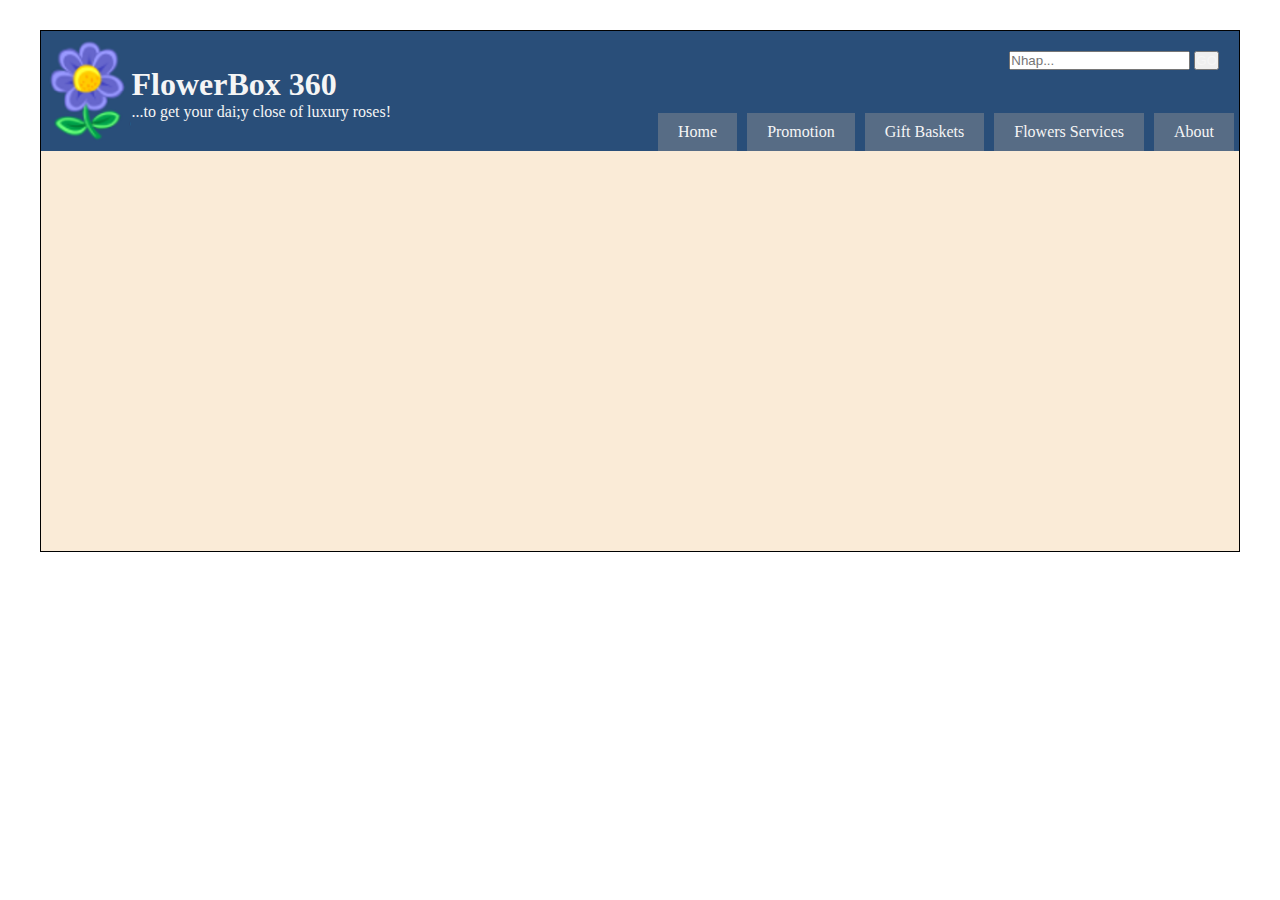
<file: Bai 2/Bai 2/index.html>
<!DOCTYPE html>
<html lang="en">

<head>
    <meta charset="UTF-8">
    <meta name="viewport" content="width=device-width, initial-scale=1.0">
    <title>Document</title>
    <link rel="stylesheet" href="./index.css">
</head>

<body>
    <div class="bai-2">
        <div class="container">
            <div class="inner-wrap">
                <header class="inner-header">
                    <!--  -->
                    <div class="inner-left">
                        <div class="inner-img">

                            <img src="./img/flower.png" alt="" style="height: 120px;">
                        </div>
                        <div class="inner-content">
                            <h1 class="inner-title">
                                FlowerBox 360
                            </h1>
                            <span class="innr-desc">
                                ...to get your dai;y close of luxury roses! 
                            </span>
                        </div>

                    </div>
                    <!--  -->
                    <div class="inner-right">
                        <input type="text" placeholder="Nhap...">
                        <button class="inner-button">GO</button>
                    </div>
                </header>
                <nav class="inner-nav">
                    <ul class="menu-1">
                        <li><a href="#">Home</a></li>
                        <li><a href="#">Promotion</a></li>
                        <li><a href="#">Gift Baskets</a></li>
                        <li><a href="#">Flowers Services</a>
                            <ul class="menu-2">
                                <li><a href="#">Home</a></li>
                                <li><a href="#">Promotion</a></li>
                                <li><a href="#">Gift Baskets</a></li>
                            </ul>
                        </li>
                        <li><a href="#">About</a></li>
                    </ul>
                </nav>
                <section class="inner-section">

                </section>
            </div>
        </div>
    </div>
</body>

</html>
</file>
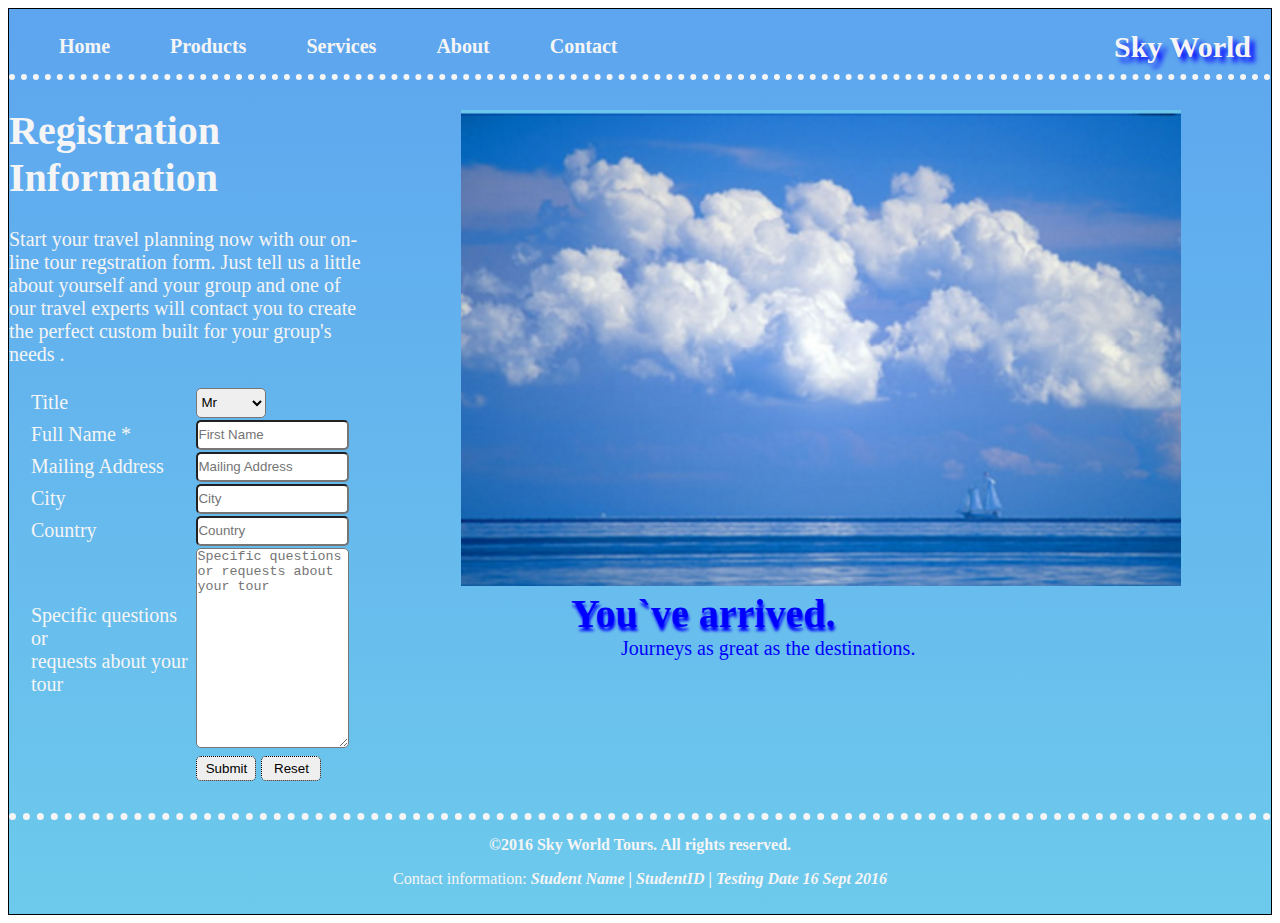
<file: Bai1/html/index.html>
<!DOCTYPE html>
<html lang="en">

<head>
    <meta charset="UTF-8">
    <meta name="viewport" content="width=5, initial-scale=1.0">
    <title>Bai 1</title>
    <link rel="stylesheet" href="../css/index.css">
</head>

<body>
    <div class="bai1">
        <div class="container">
            <div class="inner-wrap">
                <header class="inner-header">
                    <div class="inner-menu">
                        <ul>
                            <li><a href="#">Home</a></li>
                            <li><a href="#">Products</a></li>
                            <li><a href="#">Services</a></li>
                            <li><a href="#">About</a></li>
                            <li><a href="#">Contact</a></li>
                        </ul>
                    </div>
                    <div class="inner-form">
                        <span><a href="#">Sky World</a></span>
                    </div>
                </header>

                <section class="inner-section">
                    <div class="inner-content">
                        <h1 class="inner-tile">
                            Registration Information
                        </h1>
                        <p class="inner-desc">Start your travel planning now with our on-line tour regstration
                            form. Just tell us a little about yourself and your group and one of our travel
                            experts will contact you to create the perfect custom built for your group's needs .</p>
                        <table>

                            <tr>
                                <td>Title</td>
                                <td>
                                    <select name="name" id="name">
                                        <option value="Mr">Mr</option>
                                        <option value="Ms">Ms</option>
                                    </select>
                                </td>
                            </tr>
                            <tr>
                                <td><label for="fullName">Full Name *</label></td>
                                <td>
                                    <input type="text" id="fullName" placeholder="First Name">
                                </td>
                            </tr>
                            <tr>
                                <td><label for="mailingAddress">Mailing Address</label></td>
                                <td>
                                    <input type="text" id="mailing" placeholder="Mailing Address">
                                </td>
                            </tr>
                            <tr>
                                <td><label for="city">City</label></td>
                                <td>
                                    <input type="text" id="city" placeholder="City">
                                </td>
                            </tr>
                            <tr>
                                <td><label for="country">Country</label></td>
                                <td>
                                    <input type="text" id="country" placeholder="Country">
                                </td>
                            </tr>
                            <tr>
                                <td>
                                    <label for="question"> Specific questions or <br> requests about your tour
                                    </label>
                                </td>
                                <td>
                                    <textarea name="question"
                                        id="question">Specific questions or requests about your tour</textarea>
                                </td>
                            </tr>
                            <tr>
                                <td>

                                </td>
                                <td>
                                    <input type="submit" class="submit">
                                    <input type="reset" class="reset">
                                </td>
                            </tr>

                        </table>
                    </div>
                    <!--  -->
                    <div class="inner-img">
                        <div class="img1">
                            <img src="../img/sky.png" alt="">

                        </div>
                        <div class="inner-content" style="width: 700px; text-align: justify; margin-left: 200px;">
                            <h1 class="inner-title">You`ve arrived.</h1>
                            <span class="inner-desc">Journeys as great as the destinations.</span>
                        </div>
                    </div>
                </section>
                <!-- footer -->
                <footer class="inner-footer">
                            <p><b>&copy;2016 Sky World Tours. All rights reserved.</b></p>
                            <p>Contact information: <b><i>Student Name | StudentID | Testing Date 16 Sept 2016</i></b> </p>
                      
                </footer>



                <!-- end footer -->
            </div>
        </div>
    </div>
</body>

</html>
</file>
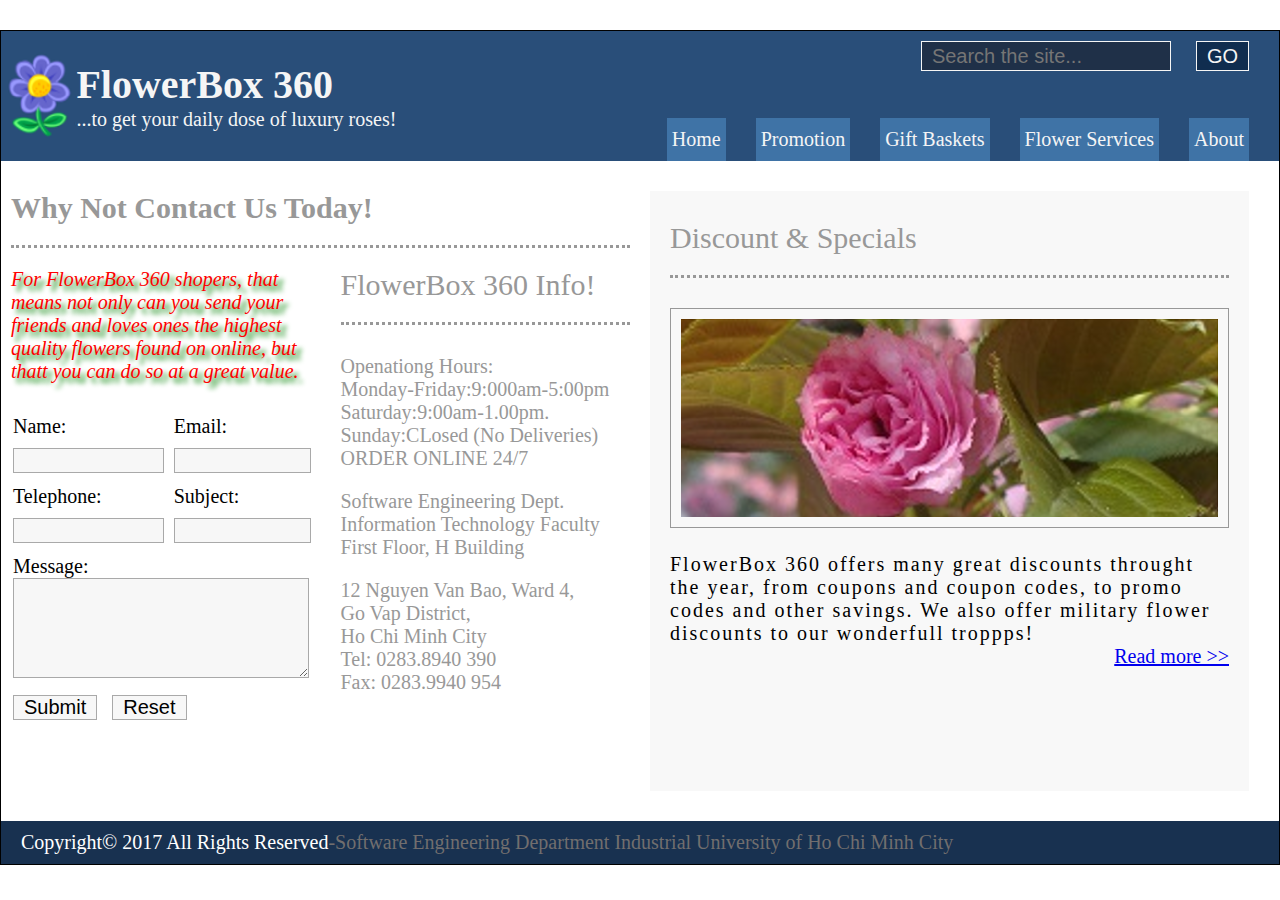
<file: Bai2/html/index.html>
<!DOCTYPE html>
<html lang="en">

<head>
    <meta charset="UTF-8">
    <meta name="viewport" content="width=device-width, initial-scale=1.0">
    <title>Bai 2</title>
    <link rel="stylesheet" href="../css/index.css">
</head>

<body>
    <div class="bai-2">
        <div class="container">
            <div class="inner-wrap">
                <header class="inner-header">
                    <div class="inner-img">
                        <img src="../img/flower.png" alt="">
                        <div class="inner-content">
                            <h1 class="inner-title" style="font-size: 40px;">
                                FlowerBox 360
                            </h1>
                            <span class="inner-desc">
                                ...to get your daily dose of luxury roses!
                            </span>
                        </div>
                    </div>
                    <div class="inner-button">
                        <input type="text" placeholder="Search the site..." class="button">
                        <input type="submit" value="GO" style="background-color: #102D4F;  color: whitesmoke; cursor: pointer;">
                    </div>
                </header>
                <div class="inner-menu">
                    <ul>
                        <li><a href="#">Home</a></li>
                        <li><a href="#">Promotion</a></li>
                        <li><a href="#">Gift Baskets</a></li>
                        <li><a href="#">Flower Services</a></li>
                        <li><a href="#">About</a></li>
                    </ul>
                </div>
                <!--  -->
                <section class="inner-section">
                    <div class="inner-nav" style="height: 600px;">
                        <div class="inner-nav-content">
                            <h2 style="font-size: 30px;">Why Not Contact Us Today!</h2>

                        </div>


                        <div class="inner-content">

                            <div class="inner-content1" style=" height: 500px;">
                                <div class="inner-title">
                                    <p style="margin-bottom: 30px;">For FlowerBox 360 shopers, that means not only can you send your friends and
                                        loves
                                        ones the highest
                                        quality flowers found on online, but thatt you can do so at a great value.
                                    </p>
                                    <div class="inner-table">
                                        <table>
                                            <tr>
                                                <td><label for="name">Name:</label> <br>
                                                    <input type="text" id="name" class="a">
                                                </td>
                                                <td><label for="email">Email:</label> <br>
                                                    <input type="text" id="email" class="a">
                                                </td>
                                            </tr>
                                            <tr>
                                                <td><label for="telephone">Telephone:</label> <br>
                                                    <input type="text" id="telephone" class="a">
                                                </td>
                                                <td><label for="subject">Subject:</label> <br>
                                                    <input type="text" id="subject" class="a">
                                                </td>
                                            </tr>
                                            <tr>
                                                <td colspan="2"><label for="message">Message:</label> <br>
                                                    <textarea name="message" id="message" style="width: 97%;">

                                                    </textarea>

                                                </td>
                                            </tr>
                                            <tr>
                                                <td colspan="2">
                                                    <input type="submit" id="b b1"
                                                        style="margin-right: 10px; padding: 0px 10px;">
                                                    <input type="reset" id="b">
                                                </td>
                                            </tr>
                                        </table>

                                    </div>
                                </div>
                            </div>
                            <div class="inner-content2"
                                style=" height: 500px; padding: 0px 0px 20px 20px;">
                                <h2 style="font-size: 30px;">FlowerBox 360 Info!
                                </h2>
                                <span style=" display: block ;margin-bottom: 20px;">
                                    Openationg Hours: <br>
                                    Monday-Friday:9:000am-5:00pm <br>
                                    Saturday:9:00am-1.00pm. <br>
                                    Sunday:CLosed (No Deliveries) <br>
                                    ORDER ONLINE 24/7
                                </span>
                                <span style=" display: block ;margin-bottom: 20px;">
                                    Software Engineering Dept. <br>
                                    Information Technology Faculty <br>
                                    First Floor, H Building
                                </span>
                                <span>
                                    12 Nguyen Van Bao, Ward 4, <br>
                                    Go Vap District,<br> Ho Chi Minh City <br>
                                    Tel: 0283.8940 390 <br>
                                    Fax: 0283.9940 954

                                </span>
                            </div>
                        </div>
                    </div>
                    <div class="inner-article" style="height: 600px; background-color: #F8F8F8; padding: 30px 20px; margin-left: 20px; margin-right: 20px;">
                        <h2 class="inner-title" style="font-size: 30px;">
                            Discount & Specials
                        </h2>
                        <img src="../img/rose.png" alt="">
                        <p>
                            FlowerBox 360 offers many great discounts throught the year,
                            from coupons and coupon codes, to promo codes and other savings. We also offer military
                            flower discounts to our wonderfull troppps!
                            
                        </p>
                        <a href="#">Read more >></a>
                    </div>

                </section>



                <!--  -->


                <!-- footer -->
                 <footer class="inner-footer" style="background-color: #183150; padding: 10px 20px;">
                    <span style="color: white;">Copyright© 2017 All Rights Reserved</span><span style="color: rgb(113, 110, 110);">-Software Engineering Department Industrial University of Ho Chi Minh City
                 </span></footer>
            </div>
        </div>
    </div>
</body>

</html>
</file>
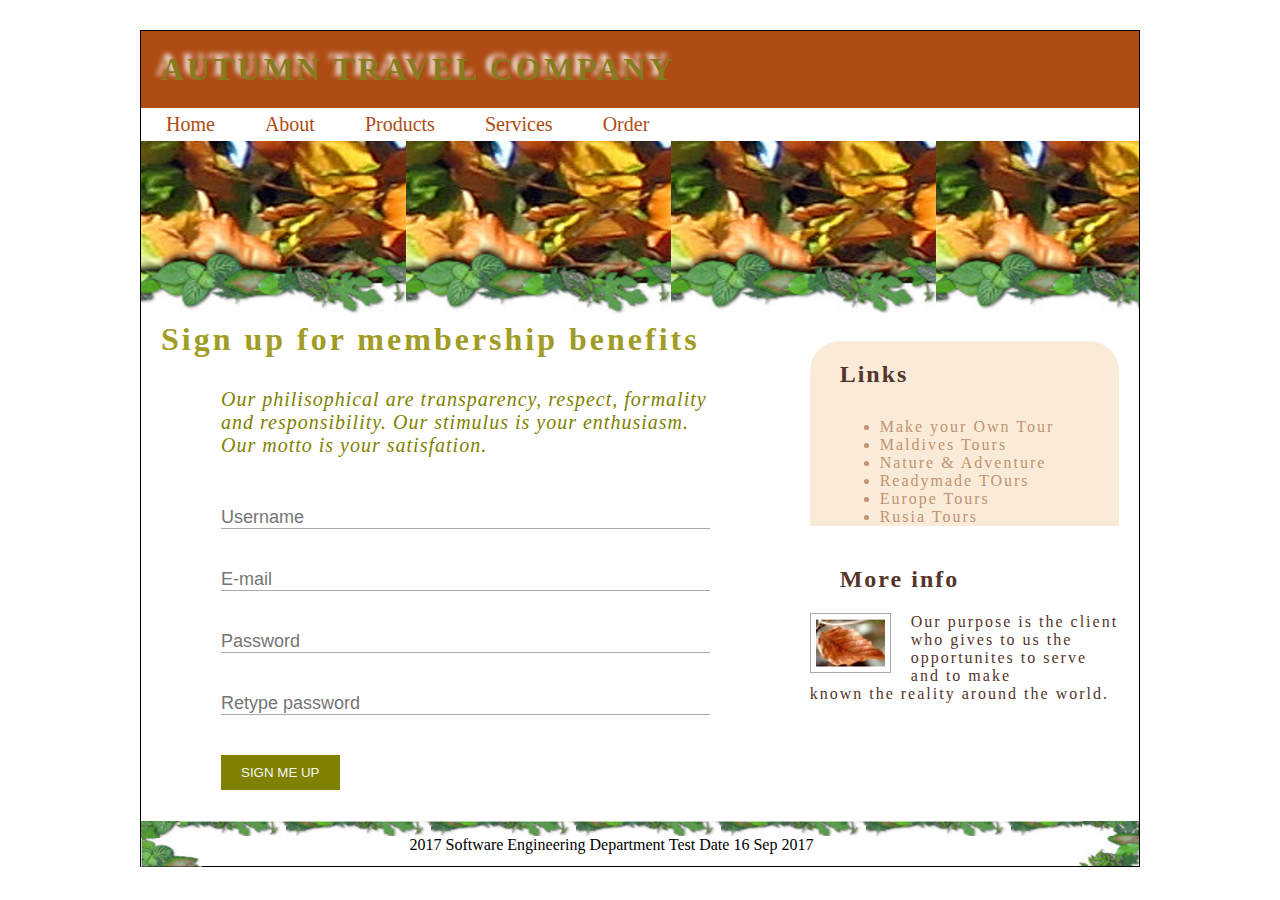
<file: Bai3/html/index.html>
<!DOCTYPE html>
<html lang="en">

<head>
    <meta charset="UTF-8">
    <meta name="viewport" content="width=device-width, initial-scale=1.0">
    <title>Bai 3</title>
    <link rel="stylesheet" href="../css/index.css">
</head>

<body>
    <div class="bai-3">
        <div class="container">
            <div class="inner-wrap">
                <header class="inner-header">
                    <h1>AUTUMN TRAVEL COMPANY</h1>
                </header>
                <div class="inner-menu">
                    <ul>
                        <li><a href="#">Home</a></li>
                        <li><a href="#">About</a></li>
                        <li><a href="#">Products</a></li>
                        <li><a href="#">Services</a></li>
                        <li><a href="#">Order</a></li>
                    </ul>
                </div>
                <!--  -->
                <section class="inner-section">
                    <div class="inner-img">

                    </div>
                    <div class="inner-main">
                        <div class="inner-content">
                            <h1 class="inner-title" style="margin-left: 20px;">
                                Sign up for membership benefits

                            </h1>

                            <div class="inner-form">
                                <p class="inner-desc">
                                    Our philisophical are transparency, respect,
                                    formality and responsibility. Our stimulus is your enthusiasm.
                                    Our motto is your satisfation.

                                </p>
                                <input type="text" placeholder="Username"> <br>
                                <input type="text" placeholder="E-mail"> <br>
                                <input type="text" placeholder="Password"> <br>
                                <input type="text" placeholder="Retype password"> <br>
                                <button>SIGN ME UP</button>

                            </div>

                        </div>
                        <div class="inner-article">
                            <div class="inner-article-1">
                                <h2 class="inner-title">Links</h2>
                                <ul>
                                    <li>Make your Own Tour</li>
                                    <li>Maldives Tours</li>
                                    <li>Nature & Adventure</li>
                                    <li>Readymade TOurs</li>
                                    <li>Europe Tours</li>
                                    <li>Rusia Tours</li>
                                </ul>
                            </div>
                            <div class="inner-article-2">
                                <h2 class="inner-title" style="margin-top: 20px; margin-bottom: 20px;">
                                    More info
                                </h2>
                                <div class="inner-img-1" style="display: flex;">
                                    <img src="../img/leaf.png" alt=""
                                        style="height: 60px; border: 1px solid darkgrey; padding: 5px;">
                                    <span class="inner-desc" style="margin-left: 20px;"> Our purpose is the client who
                                        gives to us the opportunites to serve and to
                                        make </span>

                                </div>
                                <span> known the reality around the world.
                                </span>
                            </div>
                        </div>
                    </div>
                </section>
                <!--  -->
                <footer class="inner-footer" style="height: 45px;">
                    <div class="inner-top">
                        <img src="../img/corner1.png" alt="" style="height: 20px;">
                        <img src="../img/corner3.png" alt="" style="float: right; height: 20px;">
                    </div>
                    <div class="inner-desc">
                        <span>
                            2017 Software Engineering Department Test Date 16 Sep 2017
                        </span>
                    </div>
                     <div class="inner-bottom">
                     <img src="../img/corner2.png" alt="" style="height: 30px; margin-top: -18px;">
                     <img src="../img/corner4.png" alt="" style="float: right; height: 30px; margin-top: -18px;">
                    </div>
                </footer>
            </div>
        </div>
    </div>
</body>

</html>
</file>
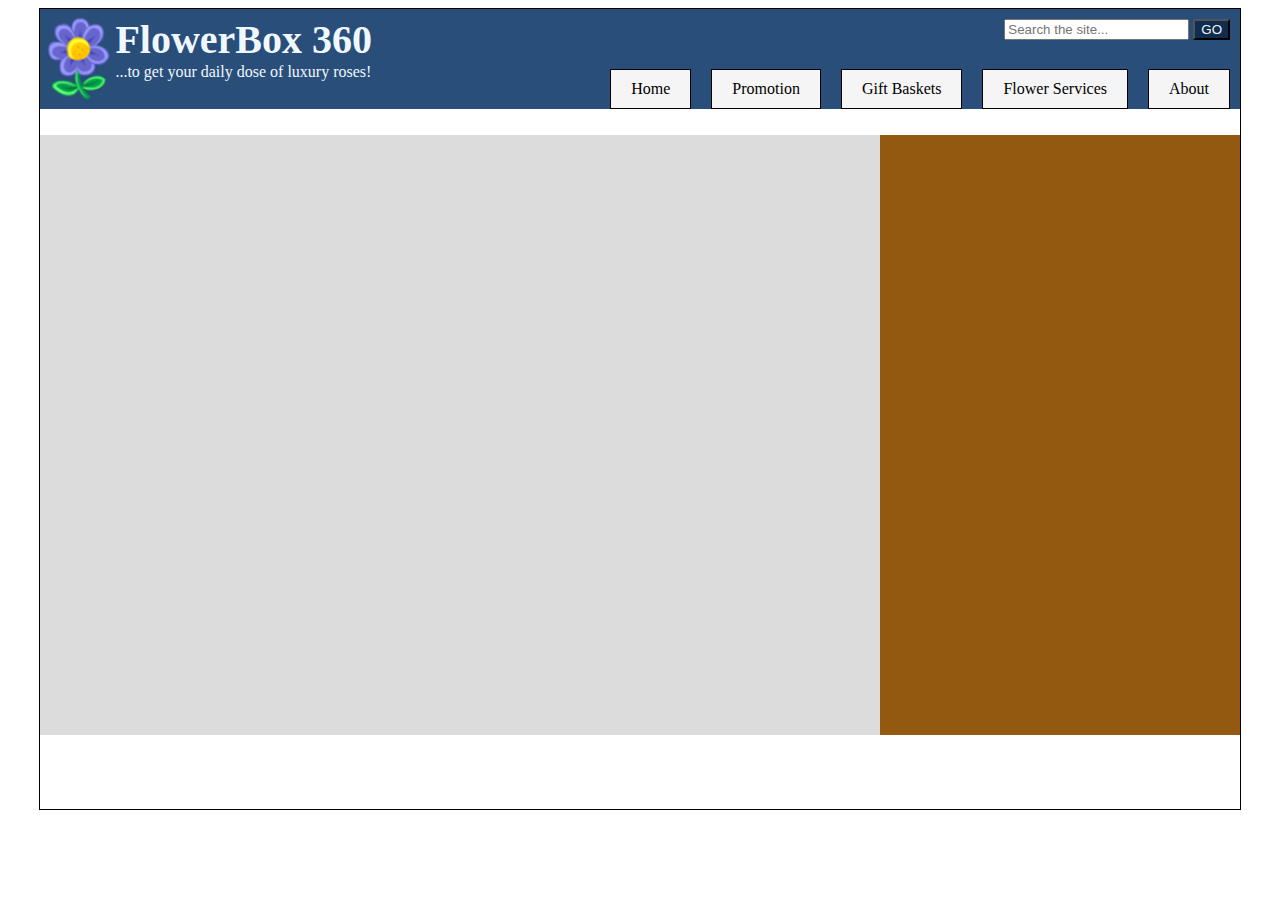
<file: Bai2/Bai2.htm>
<!DOCTYPE html>
<html lang="en">
<head>
    <meta charset="UTF-8">
    <meta name="viewport" content="width=device-width, initial-scale=1.0">
    <title>Flower Box</title>
    <link rel="Stylesheet" href ="Bai2.css">

</head>
<body>
    <div class="Flower Box">
        <div class="container">
            <div class="wrapper">
                <header class="header">
                    <div class="img">
                        <img src="../Bai2/img/flower.png" alt=" " height="100px">
                    </div>
                    <div class="header-content">
                        <h1 class="inner-title"style="font-size: 40px;">FlowerBox 360</h1>
                    
                        <span class="inner-desc">
                            ...to get your daily dose of luxury roses!
                        </span>
                    </div>
                <div class="inner-button">
                        <input type="text" placeholder="Search the site..." class="button">
                        <input type="submit" value="GO" style="background-color: #102D4F;  color: whitesmoke; cursor: pointer;">
                </div>
                </header>
                <nav class="nav" >
                    <ul class="menu" >
                        <li><a href="#">Home</a></li>
                        <li><a href="#">Promotion</a></li>
                        <li><a href="#">Gift Baskets</a></li>
                        <li class="menu-1"><a href="#" >Flower Services</a>
                            <ul class="menu-2">
                                <li><a href="#"></a>Type</li>
                                <li><a href="#"></a>Contact</li>
                                <li><a href="#"></a>Sales</li>
                            </ul>
                        </li>
                        <li><a href="#">About</a></li>
                    </ul>
                </nav>
                <section class="section">
                    <section class="aside">
                        <aside class="left">

                        </aside>
                        <aside class="right">

                        </aside>
                    </section>
                    <section class="article">

                    </section>
                </section>
            </div>
        </div>
    </div>
</body>
</html>
</file>
<file: Bai 2/Bai 2/index.css>
* {
    box-sizing: border-box;
    margin: 0px;
    padding: 0px;
    color: whitesmoke;
}

.bai-2 .container {
    max-width: 1200px;
    width: 100%;
    margin: 0 auto;
    border: 1px solid black;
    margin-top: 30px;
}

.bai-2 .container .inner-wrap .inner-header {
    z-index: -1;
}

.bai-2 .container .inner-wrap .inner-nav {}

.bai-2 .container .inner-wrap .inner-section {
    height: 400px;
    background-color: #faebd7;
}


/* header */

.bai-2 .container .inner-wrap .inner-header {
    position: relative;
    background-color: #294e79;
}

.bai-2 .container .inner-wrap .inner-header .inner-left {
    display: flex;
    align-items: center;
}

.bai-2 .container .inner-wrap .inner-header .inner-right {
    position: absolute;
    top: 20px;
    right: 20px;
}


/* end header */


/* nav */

.bai-2 .container .inner-wrap .inner-nav {
    z-index: 9999;
}

.bai-2 .container .inner-wrap .inner-nav .menu-1 {
    display: flex;
    list-style: none;
    justify-content: flex-end;
    padding: 0px;
    margin: 0px;
    margin-top: -42px;
}

.bai-2 .container .inner-wrap .inner-nav .menu-1 li {
    padding: 10px 20px;
    background-color: #576c85;
    margin-left: 5px;
    margin-right: 5px;
    cursor: pointer;
    position: relative;
}

.bai-2 .container .inner-wrap .inner-nav .menu-1 li .menu-2 {
    position: absolute;
    list-style: none;
    left: -10px;
    padding-top: 20px;
    display: none;
}

.bai-2 .container .inner-wrap .inner-nav .menu-1 li .menu-2 li {
    margin-bottom: 10px;
}

.bai-2 .container .inner-wrap .inner-nav .menu-1 li:hover>.menu-2 {
    display: block;
}

a {
    text-decoration: none;
}

.bai-2 .container .inner-wrap .inner-nav .menu-1 li:hover {
    background-color: #e673c3;
}


/* end nav */
</file>
<file: Bai1/css/index.css>
*{
   box-sizing: border-box;

padding: 0px;

}
.bai1 .container{
    max-width: 1400px ;
    width: 100%;
    margin: 0 auto;
    border: 1px solid black;
}

.bai1 .container .inner-wrap .inner-header{
    display: flex;
    justify-content: space-between;
    align-items: center;
    padding: 0px 20px;
}
.bai1 .container .inner-wrap{
    padding: 10px 0px;
    background: linear-gradient(to top, #6DCAEC,#5DA5EF);
}
.bai1 .container .inner-wrap .inner-header ul{
    list-style: none;
    display: flex;
    
}
.bai1 .container .inner-wrap .inner-header{
    border-bottom: 6px dotted whitesmoke;

}
a{
 text-decoration: none;
 color: whitesmoke;
}
.bai1 .container .inner-wrap .inner-header ul li{
    margin-left: 30px;
    margin-right: 30px;
}
.bai1 .container .inner-wrap .inner-header ul li a{
    font-size: 20px;
    font-weight: bold;
}
.bai1 .container .inner-wrap .inner-header  .inner-form span{
    font-size: 30px;
    font-weight: bold;
    text-shadow: 5px 5px 5px blue;
}
.bai1 .container .inner-wrap .inner-header ul li a:hover{
    color: black;
}

/* section */
.bai1 .container .inner-wrap .inner-section{
    display: flex;
}
.bai1 .container .inner-wrap .inner-section .inner-content{
    width: 50%;
}
.bai1 .container .inner-wrap .inner-section .inner-img{
    flex: 1;
}
.bai1 .container .inner-wrap .inner-section .inner-content{
    color: whitesmoke;
    font-size: 20px;
}
textarea , input{
    width: 100%;
    border-radius: 5px ;
display: inline-block;


}
input{
    height: 30px;
}
img{
    width: 80%;
}
table{
    width: 100%;
    padding: 0px 20px;
}
td, tr{
}
textarea{
    height: 200px;
    color: #757575;
}
select{
    height: 30px;
    width: 70px;
    border-radius: 5px;
}
.submit ,.reset{
    width: 60px;
    height: 25px;
    border: 1px dotted black;
}
.bai1 .container .inner-wrap .inner-img{
    text-align: center;
}

.inner-img{
    padding: 30px 0px 0px;
   
}

.inner-img .inner-content{
    margin-left: 80px;
    
}
.inner-img .inner-content .inner-title{
    padding: 0px;
    margin: 0px;
}
.inner-img .inner-content .inner-desc{
    margin-left: 50px;
}
.inner-section .inner-img {
    width: 1000px;
}
.bai1 .container .inner-wrap .inner-section .inner-img .inner-content{
    color: blue;
}
.bai1 .container .inner-wrap .inner-section .inner-img .inner-content .inner-title{
    text-shadow: 1px 4px 3px blue;
}
.inner-footer{
    border-top: 7px dotted whitesmoke;
    margin-top: 30px;
    text-align: center;
    color: whitesmoke;
}

/* end section */
</file>
<file: Bai2/css/index.css>
*{
    box-sizing: border-box;
    margin: 0px;
    padding: 0px;
    font-size: 20px;
}
.bai-2 .container {
    max-width: 1400px;
    width: 100%;
    margin: 30px auto;
}
.bai-2 .container .inner-wrap{
    border: 1px solid black;
}
.bai-2 .container .inner-wrap .inner-header{
    display: flex;
    justify-content: space-between;
    background-color: #294E79;
    height: 130px;
}
.bai-2 .container .inner-wrap .inner-header .inner-img{
    display: flex;
    justify-content: center;
    align-items: center;
}
.bai-2 .container .inner-wrap .inner-header  .inner-content{
    color: whitesmoke;
}
.bai-2 .container .inner-wrap .inner-header .inner-img img{
    height: 100px;
}
.bai-2 .container .inner-wrap .inner-header .inner-button{
    padding-top: 10px;
    padding-right: 30px;
}
.bai-2 .container .inner-wrap .inner-header .inner-button .button{
    width: 250px;
    height: 30px;
    text-align: left;
    background-color: #1F3048;
    border: 1px solid whitesmoke;
}
.bai-2 .container .inner-wrap .inner-header .inner-button  input{
    background-color: #102D4F;
    height: 30px;
    padding: 0px 10px;
        border: 1px solid whitesmoke;
    margin-left: 20px;

}
/* menu */
.bai-2 .container .inner-wrap  .inner-menu ul{
    list-style-type: none;
    display: flex;
    justify-content: flex-end;
    padding-right: 30px;
    margin-top: -43px;
}
.bai-2 .container .inner-wrap  .inner-menu ul li  a{
    color: whitesmoke;
  text-decoration: none;
}
.bai-2 .container .inner-wrap  .inner-menu ul li {
    margin-left: 30px;
    background-color: #3F73A6;
    padding: 10px 5px;
}




/* end menu */
/* section */
.bai-2 .container .inner-wrap .inner-section {
    display: flex;
    padding: 30px 10px;
}
.bai-2 .container .inner-wrap .inner-section .inner-nav{
    width: 70%;
    display: flex;
    flex-direction: column;
    
}
.bai-2 .container .inner-wrap .inner-section .inner-article{
    flex: 1;
}
.bai-2 .container .inner-wrap .inner-section .inner-nav .inner-content {
    display:flex;
 
 
}
.bai-2 .container .inner-wrap .inner-section .inner-nav .inner-content .inner-content1{
    width: 50%;
}
.bai-2 .container .inner-wrap .inner-section .inner-nav .inner-content .inner-content2{
    width: 50%;
}
.bai-2 .container .inner-wrap .inner-section .inner-nav .inner-nav-content{
    border-bottom: 3px dotted #989898;
    color: #989898;
    padding-bottom: 20px;
    font-weight: normal;
}
/* end section */

/* content 1 */
.bai-2 .container .inner-wrap .inner-section .inner-nav .inner-content .inner-content1 .inner-title p{
    color: red;
    font-style: italic;
    text-shadow: 5px 5px 5px green;
}
.bai-2 .container .inner-wrap .inner-section .inner-nav .inner-content{
    margin-top: 20px;
}
.bai-2 .container .inner-wrap .inner-section .inner-nav .inner-content .inner-content1 .inner-title .inner-table input{
    height: 25px;
    margin-top: 10px;
    margin-bottom: 10px;    
    background-color: #F7F7F7;
    border: 1px solid darkgrey;

}
.bai-2 .container .inner-wrap .inner-section .inner-nav .inner-content .inner-content1 .inner-title .inner-table  table{
    width: 100%;
}
.a{
    width: 95%;
}
.bai-2 .container .inner-wrap .inner-section .inner-nav .inner-content .inner-content1 .inner-title .inner-table textarea{
    height: 100px;
        background-color: #F7F7F7;
    border: 1px solid darkgrey;
}

#b{
   padding: 0px 10px;
    
}

/* end content1  */
.bai-2 .container .inner-wrap .inner-section .inner-nav .inner-content .inner-content2 h2{

   border-bottom: 3px dotted #989898;
    color: #989898;
    padding-bottom: 20px;
    font-weight: normal;
    margin-bottom: 30px;
   
}
.bai-2 .container .inner-wrap .inner-section .inner-nav .inner-content .inner-content2 {
    color: #989898 ;
}
/* article */
.bai-2 .container .inner-wrap .inner-section .inner-article .inner-title{
   border-bottom: 3px dotted #989898;
    color: #989898;
    padding-bottom: 20px;
    font-weight: normal;
    margin-bottom: 30px;   
}
.bai-2 .container .inner-wrap .inner-section .inner-article img{
    border: 1px solid #989898;
    padding: 10px;
    margin-bottom: 20px;
}
.bai-2 .container .inner-wrap .inner-section .inner-article  p{
    letter-spacing: 2px;
    font-size: 20px;
}
.bai-2 .container .inner-wrap .inner-section .inner-article a{
    display: block;
    text-align: end;
}

/* end article */
</file>
<file: Bai3/css/index.css>
*{
    box-sizing: border-box;
    margin: 0px ;
    padding: 0px;
}
.bai-3 .container{
    max-width: 1000px;
    width: 100%;
    margin: 30px auto;
}
/*  */
.bai-3 .container .inner-wrap{
    border: 1px solid black;
    
}
.bai-3 .container .inner-wrap .inner-header{
    background-color: #AE4C14;
    padding: 20px;
    color: #867B1E;
    text-shadow: -5px -5px 5px whitesmoke;
    letter-spacing: 3px;
}
.bai-3 .container .inner-wrap .inner-menu ul{
    list-style: none;
    display: flex;
  
}
.bai-3 .container .inner-wrap .inner-menu ul li a{
  text-decoration: none;  
  color: #AE4C14;
  font-size: 20px;
}
.bai-3 .container .inner-wrap .inner-menu ul li{
    margin-left: 20px;
    margin-right: 20px;
    padding: 5px;
}
/* section */
.inner-section .inner-img{
    background-image: url("../img/line.png");

    background-size: contain;
    height: 180px;
}
.inner-section .inner-main {
    display: flex;
}
.inner-section .inner-main .inner-content{
    width: 65%;
   
    height: 500px;
}
.inner-section .inner-main .inner-article{
    flex: 1;
    
    height: 500px;

}
.inner-footer{
    height: 50px;
}
input{
    border: none;
    border-bottom: 1px solid darkgrey;
}
.inner-section .inner-main .inner-content .inner-form{
    padding: 30px 80px;
}
.inner-section .inner-main .inner-content .inner-title{
    color: #A19C25;
    letter-spacing: 3px;
}
.inner-section .inner-main .inner-content .inner-form .inner-desc{
    color: #7F8100;
    font-size: 20px;
    margin-bottom: 50px;
    font-style: italic;
    letter-spacing: 1px;
}
.inner-section .inner-main .inner-content .inner-form  input{
   font-size: 18px;
   margin-bottom: 40px;
   width: 100%;
}
.inner-section .inner-main .inner-content .inner-form  button{
    padding: 10px 20px;
    background-color: #7F8100;
    color: whitesmoke;
    border: none;
    cursor: pointer;
}
/* article */
.inner-article{
    padding: 20px;
    color: #55352A;
    letter-spacing: 2px;
}
.inner-article .inner-article-1{
    background-color: #FAEBD8;
    border-radius: 30px 30px 0px 0px;
    padding: 20px 30px 0px;
}
.inner-article .inner-article-1 ul{
   margin-top: 30px;
   margin-left: 40px;
   color: #C09372;
}
.inner-article .inner-article-2 .inner-title{
 padding: 20px 30px 0px;

}
/* footer */
.inner-footer .inner-desc{
    text-align: center;
    
    
}
.inner-footer .inner-top {
    background-image: url("../img/footer.png");
    background-size: contain;
    height: 15px;

}


/* end footer */
</file>
<file: Bai2/Bai2.css>
.container{
    max-width: 1200px;
    width: 100%;
    margin: 0 auto;
    border: 1px solid black;
    height: 800px;
    position: relative;
}
.wrapper{
    border-bottom: 0.5px solid black;
}
.wrapper .header{
    height: 100px;
    background-color: #294e79;
    display: flex;
    width: 100%;
}
.wrapper .header .img{
    display: flex;+
    justify-content: center;
    align-items: center;
}
.header-content {
    margin-top: -20px;
    color: aliceblue;
    
}
.header-content .inner-title{
    margin-bottom: 0px;
}
.wrapper  .inner-button{
    padding-top: 10px;
    padding-right: 30px;
    float: right;
    position:absolute;
    top: 0px;
    right:-20px;
}

/* nav */
.nav .menu{
    display: flex;
    list-style: none;
   float: right;
   margin-top: -40px;
    
}
.nav .menu li{
    padding: 10px 20px;
    border: 1px solid black;
    margin-left: 10px;
    margin-right: 10px;
    background-color: whitesmoke;
    
}
.nav .menu .menu-1{
    position: relative;
}

.nav .menu li .menu-2{
    list-style: none;
    position: absolute;
    top: 40px;
    
    padding: 0px;
    margin: 0px;
    left: 0px;
    display: none;
    
    
}
.nav .menu li .menu-2 li{
    
    margin-left: 0px;
    cursor: pointer;
    width: 100%;
    margin-bottom: 20px;
    
}
.nav .menu .menu-1:hover>.menu-2{
    display: block;
    padding-top: 20px;
}
a{
    text-decoration: none;
    color: black;
    
}
.menu li:hover{
background-color: red;

}
section {
    width: 100%;
    height: 600px;
    margin-top: 10px;
    
}
.section .aside{
    float: left;
    width: 70%;
    background-color: #dcdcdc;
}
.section .article{
    float: right;
    width: 30%;
    background-color: rgb(148, 89, 17);
}
</file>
